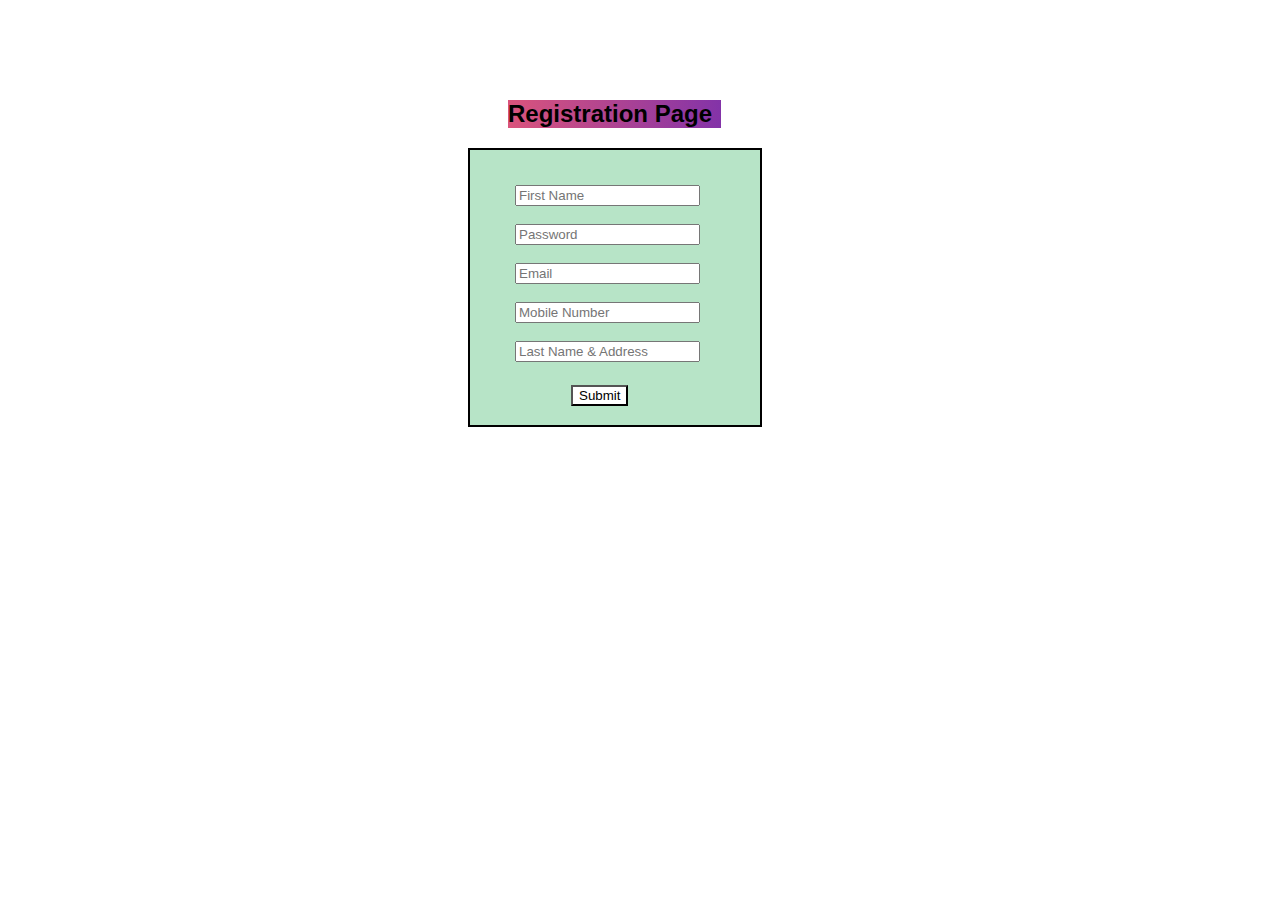
<file: 3 Validation/Validation/index.html>
<!DOCTYPE html>
<html lang="en">

<head>
    <meta charset="UTF-8">
    <meta name="viewport" content="width=device-width, initial-scale=1.0">
    <title>Javascript Validations</title>
    <!-- <script src="../Validation/index.js"></script> -->

    <style>
        * {
            font-family: Arial, Helvetica, sans-serif;
        }

        .container {
            margin-left: 500px;
            margin-top: 100px;
        }

        /* inputField */
        .inputField {
            background-color: #b7e4c7;
            border: 2px solid black;
            height: 240px;
            width: 245px;
            margin-left: -40px;
            padding-top: 35px;
            padding-left: 45px;
        }

        /* Submit Button */

        #submit {
            margin-left: 56px;
            margin-top: 5px;
            background-color: #fff;
        }
    </style>
</head>

<body>
    <form name="myform">
        <div class="container">
            <h2 style=" background:repeating-linear-gradient(to right, #da547c, #8333a8); width: 213px; color:black;">
                Registration Page
            </h2>
            <div class="inputField">
                <input type="text" placeholder="First Name" name="firstName"> <br> <br>
                <input type="password" placeholder="Password" name="password"> <br> <br>
                <input type="email" placeholder="Email" name="email"> <br> <br>
                <input type="number" placeholder="Mobile Number" name="mobileno"> <br> <br>
                <input type="text" placeholder="Last Name & Address" name="lastNameAdr"> <br> <br>
                <button type="submit" id="submit" onclick="formValidation()">Submit</button>
            </div>
        </div>
    </form>

    <script>




        function formValidation() {
            // First Name
            var firstName = document.myform.firstName.value;

            if (firstName === "" || firstName == null) {
                alert("Please Enter Your Name");
            }

            // Password 

            var password = document.myform.password.value;

            if (password.length > 0 && password.length < 6) {
                alert("Password Must Be Greater Than 6 Characters.")
            }

            // Email

            var email = document.myform.email.value;

            if (email == "") {
                alert("Enter Your Email Address");
            }

            // Mobile No

            var mobileno = document.myform.mobileno.value;
            if (mobileno.length != 10) {
                alert("Mobile Number Should Contain 10 Digits");
            }

            // Address And Last Name

            var lastNameAdr = document.myform.lastNameAdr.value;
            if (lastNameAdr === "" || lastNameAdr == null) {
                alert("Last Name And Address should Not Be Empty");
            }

            
           
        }

    </script>
</body>

</html>
</file>
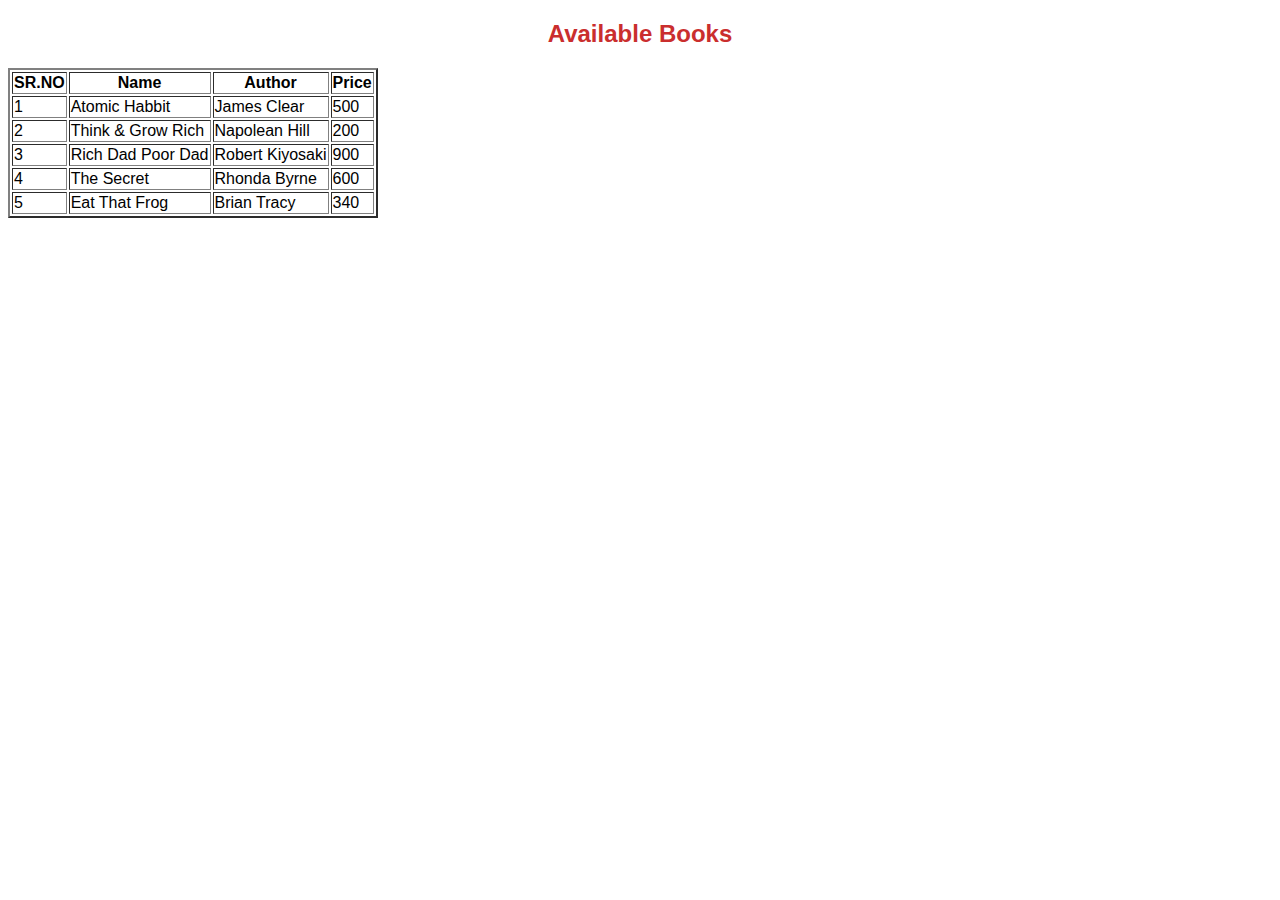
<file: 2 Online Book Store/2 WT/WT Books/Books.html>
<!DOCTYPE html>
<html lang="en">

<head>
    <meta charset="UTF-8">
    <meta name="viewport" content="width=device-width, initial-scale=1.0">
    <title>Available Books</title>
    <link rel="stylesheet" href="style.css">
</head>

<body>
    <div>
        <h2 class="centerElement" style="color: rgb(202, 46, 46);">Available Books </h2>
        <table border="2px">
            <tr>
                <th>SR.NO</th>
                <th>Name</th>
                <th>Author</th>
                <th>Price</th>
            </tr>

            <tr>
                <td>1</td>
                <td>Atomic Habbit</td>
                <td>James Clear</td>
                <td>500</td>
            </tr>

            <tr>
                <td>2</td>
                <td>Think & Grow Rich</td>
                <td>Napolean Hill</td>
                <td>200</td>
            </tr>

            <tr>
                <td>3</td>
                <td>Rich Dad Poor Dad</td>
                <td>Robert Kiyosaki</td>
                <td>900</td>
            </tr>

            <tr>
                <td>4</td>
                <td>The Secret</td>
                <td>Rhonda Byrne</td>
                <td>600</td>
            </tr>

            <tr>
                <td>5</td>
                <td>Eat That Frog</td>
                <td>Brian Tracy</td>
                <td>340</td>
            </tr>

        </table>
    </div>
</body>

</html>
</file>
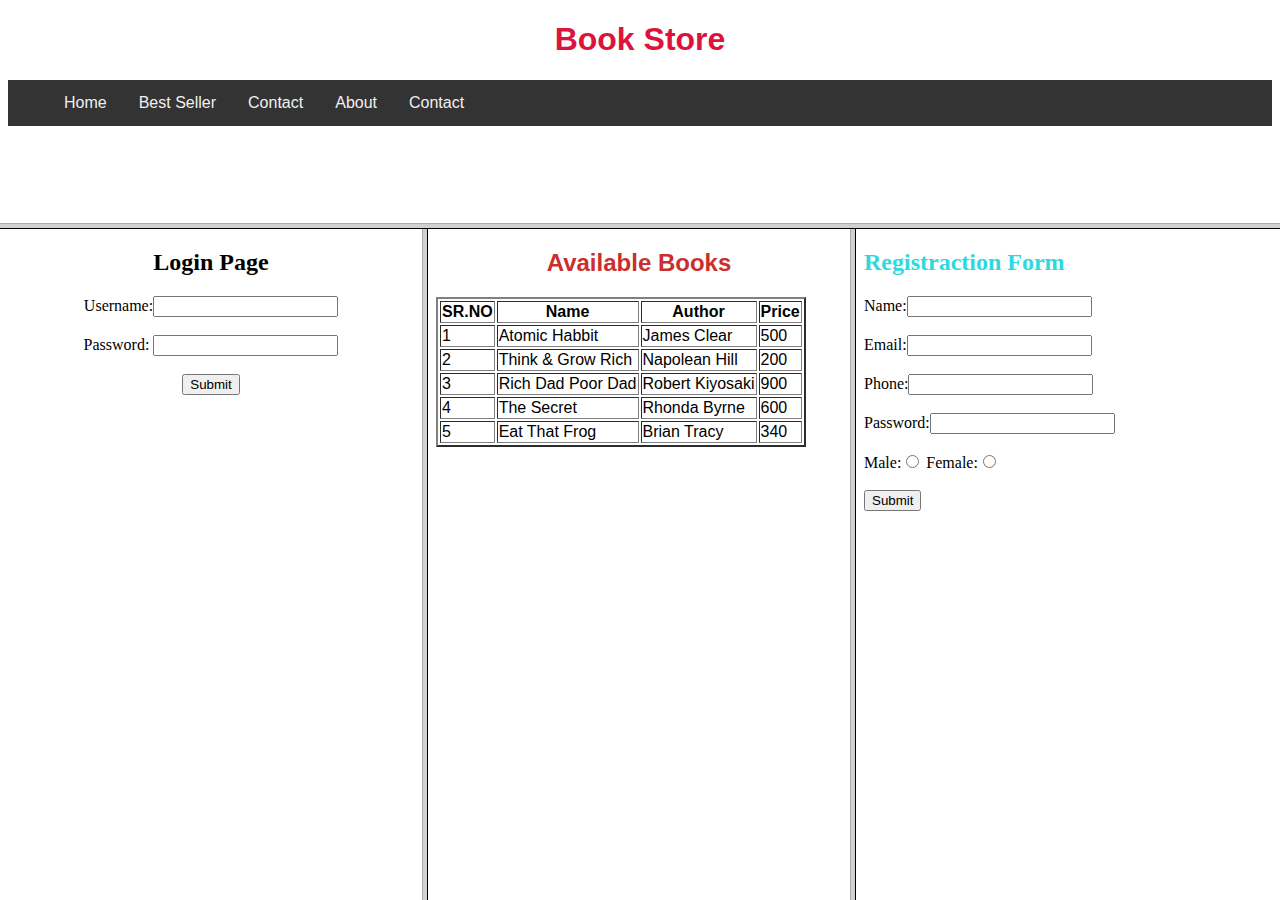
<file: 2 Online Book Store/2 WT/WT Books/Frameset.html>
<!DOCTYPE html>
<html lang="en">

<head>
    <meta charset="UTF-8">
    <meta name="viewport" content="width=device-width, initial-scale=1.0">
    <title>Frameset Attribute</title>
</head>
<!-- Frameset Stated -->

<frameset rows="25%,*">

    <frame name="head" src="index.html">

        <frameset cols="30%, 30%, 30%">

            <frame name="top" src="Login.html">
                <frame name="main" src="Books.html">
                    <frame name="bottom" src="Registraction.html">

        </frameset>
</frameset>

<!-- </frameset> -->




</html>
</file>
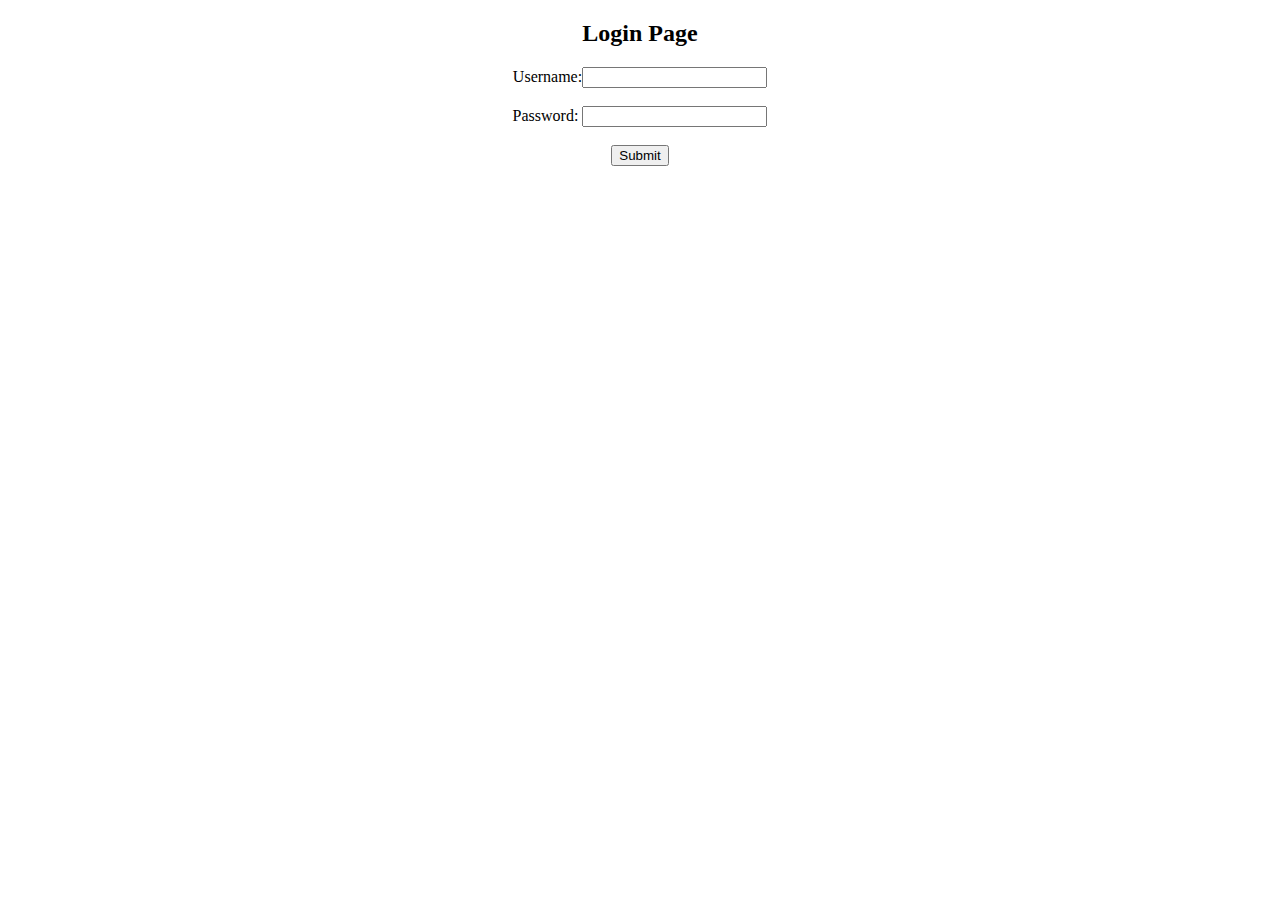
<file: 2 Online Book Store/2 WT/WT Books/Login.html>
<!DOCTYPE html>
<html lang="en">

<head>
    <meta charset="UTF-8">
    <meta name="viewport" content="width=device-width, initial-scale=1.0">
    <title>Login</title>

</head>

<body>
    <form action="" align="center">
        <h2 class="centerElement">Login Page</h2>
        <div class="loginPage">


            <div class="input">
                Username:<input type="text"> <br> <br>
                Password: <input type="text"> <br> <br>
                <button class="btn">Submit</button>
            </div>

        </div>
    </form>
</body>

</html>
</file>
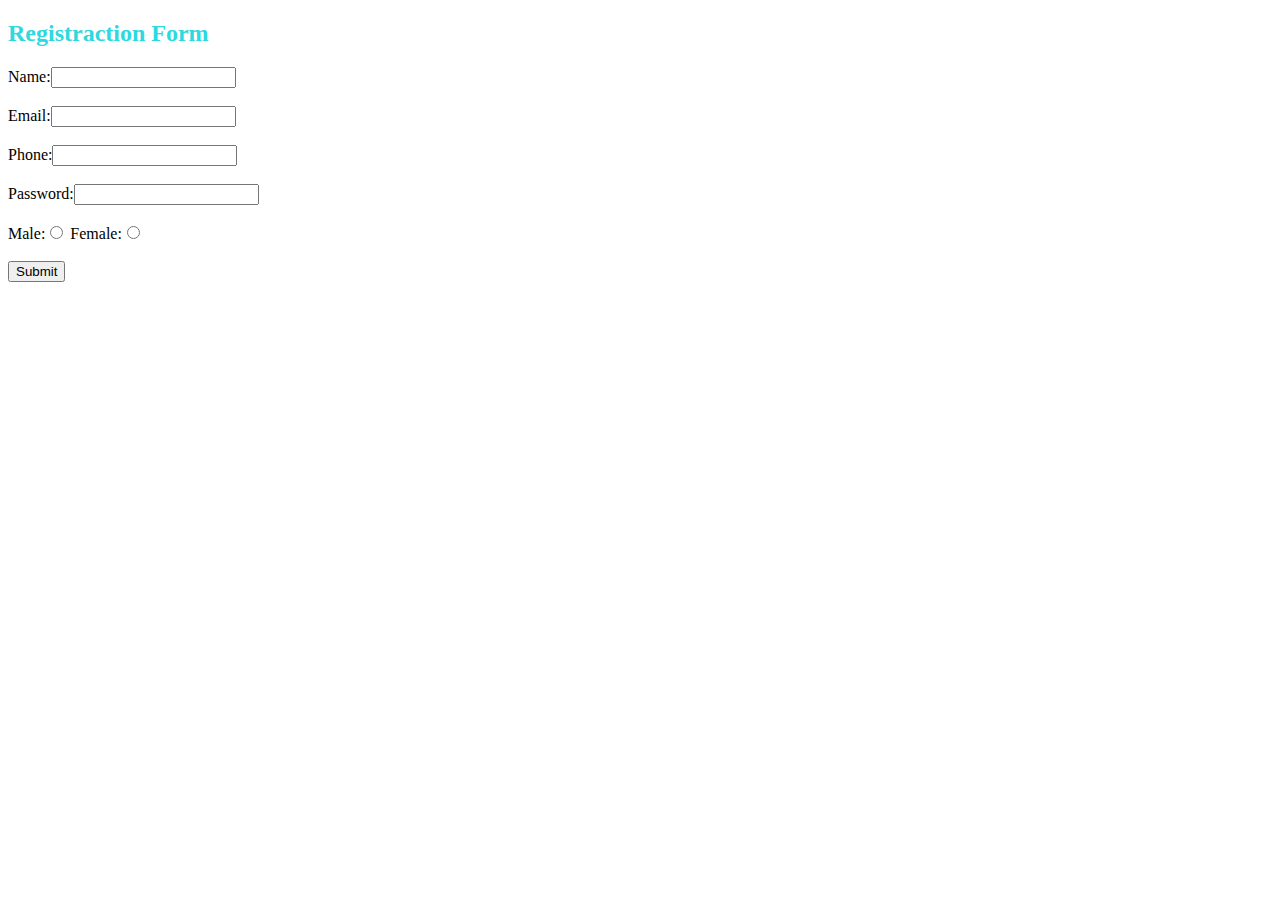
<file: 2 Online Book Store/2 WT/WT Books/Registraction.html>
<!DOCTYPE html>
<html lang="en">

<head>
    <meta charset="UTF-8">
    <meta name="viewport" content="width=device-width, initial-scale=1.0">
    <title>Registraction Page</title>

</head>

<body>
    <form action="">
        <!-- Registraction Form -->
        <div class="form">
            <h2 class="centerElement" style="color: rgb(45, 217, 223);">Registraction Form</h2>
            <div class="input">
                Name:<input type="text"> <br> <br>
                Email:<input type="text"> <br> <br>
                Phone:<input type="text"> <br> <br>
                Password:<input type="text"> <br> <br>

                Male:<input type="radio" name="gender">
                Female:<input type="radio" name="gender"> <br> <br>

                <button type="submit" class="btn">Submit</button>
            </div>
    </form>
</body>

</html>
</file>
<file: 2 Online Book Store/2 WT/WT Books/style.css>
*{
    font-family:sans-serif;
}

.centerElement{
    text-align: center;
}

/* Navbar */
ul {
    list-style-type: none;
    overflow: hidden;
    background-color: #333;
  }

  li {
    float: left;
  }

  li a {
    display: block;
    color: rgb(240, 240, 240);
    text-align: center;
    padding: 14px 16px;
    text-decoration: none;
  }


  /* Submit Button */
  .btn{
    height: 27px;
    width: 92px;
    color: #000000;
    background-color: #ff9900;
    border: none;
    font-size: large;
    
  } 

  .btn:hover {
    background-color: #e27b37;
  }


  /* Login Page */
  .loginPage{
    border: 2px solid black;
    height: 250px;
    width: 500px;
    margin-left: 450px;
  }

  .input{
    margin-top: 60px;
    margin-left: 100px;
  }


  /* Registraction Page*/


.form{
    border: 2px solid black;
    height: 400px;
    width: 500px;
    margin-left: 450px;
    margin-top: 50px;
  }

  .input{
    margin-top: 50px;
    margin-left: 100px;
  }
</file>
